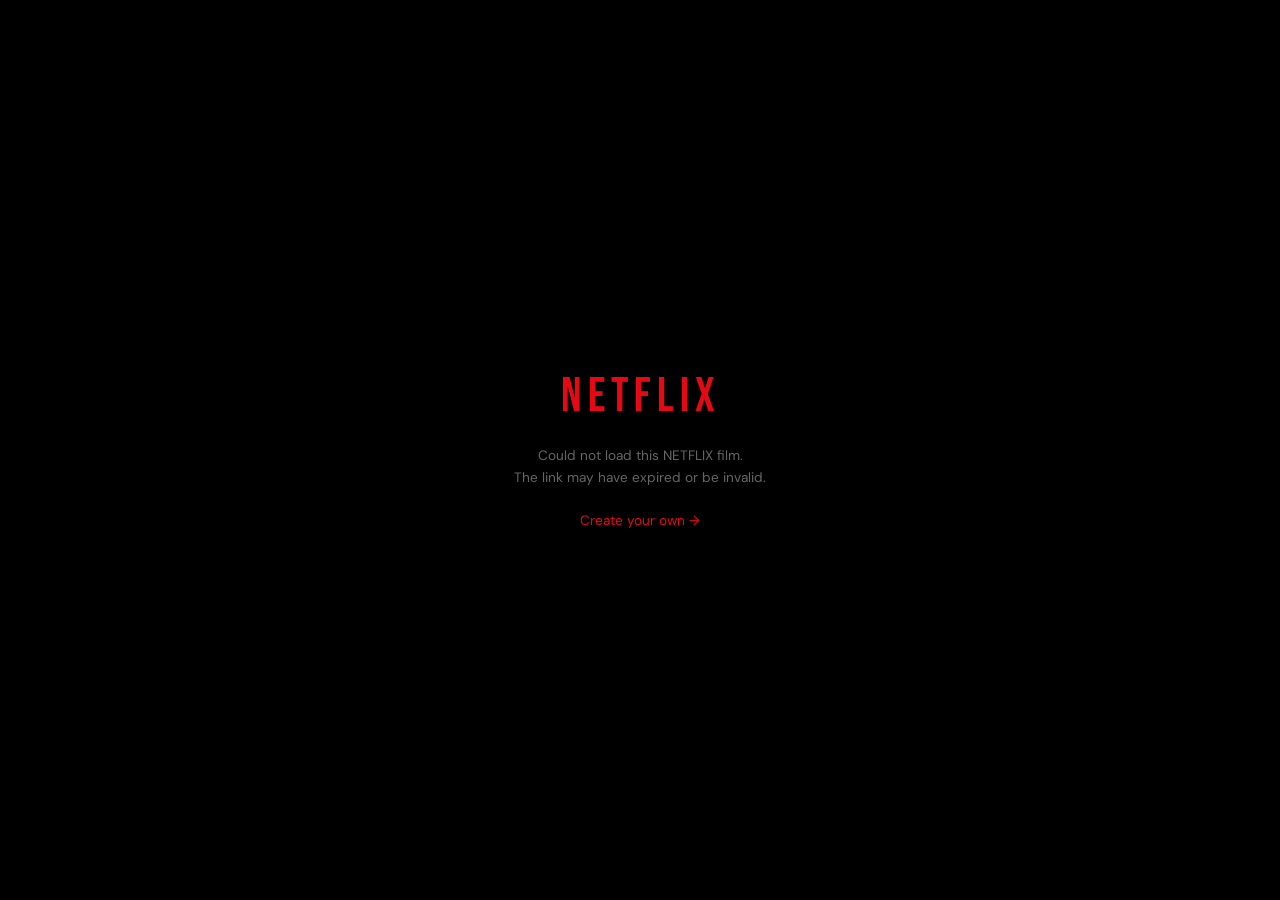
<file: watching.html>
<!DOCTYPE html>
<html lang="en">
<head>
<meta charset="UTF-8">
<meta name="viewport" content="width=device-width, initial-scale=1.0, maximum-scale=1.0, user-scalable=no">
<title>NETFLIX</title>
<link rel="preconnect" href="https://fonts.googleapis.com">
<link rel="preconnect" href="https://fonts.gstatic.com" crossorigin>
<link href="https://fonts.googleapis.com/css2?family=Bebas+Neue&family=DM+Sans:wght@300;400;500;600&display=swap" rel="stylesheet">
<style>
  *, *::before, *::after { margin: 0; padding: 0; box-sizing: border-box; }

  :root {
    --red: #E50914;
    --black: #000000;
    --grey: #808080;
    --white: #ffffff;
  }

  html, body {
    width: 100%; height: 100%;
    background: var(--black);
    overflow: hidden;
    font-family: 'DM Sans', sans-serif;
  }

  /* ── LOADING SCREEN ── */
  #loading-screen {
    position: fixed; inset: 0; z-index: 50;
    background: var(--black);
    display: flex; align-items: center; justify-content: center;
    flex-direction: column; gap: 20px;
  }
  .loading-logo {
    font-family: 'Bebas Neue', sans-serif;
    font-size: 3rem; color: var(--red);
    letter-spacing: 6px;
    animation: pulse 1.4s ease-in-out infinite;
  }
  .loading-spinner {
    width: 28px; height: 28px;
    border: 2px solid rgba(229,9,20,0.2);
    border-top-color: var(--red);
    border-radius: 50%;
    animation: spin 0.8s linear infinite;
  }
  .loading-error {
    display: none; color: #666; font-size: 0.85rem;
    text-align: center; max-width: 280px; line-height: 1.6;
  }
  .loading-error a { color: var(--red); text-decoration: none; }

  @keyframes pulse { 0%,100%{opacity:1} 50%{opacity:0.5} }
  @keyframes spin   { to { transform: rotate(360deg); } }

  /* ── START WALL ── */
  #start-wall {
    display: none;
    position: fixed; inset: 0; z-index: 200;
    background: #000;
    flex-direction: column;
    align-items: center; justify-content: center;
    gap: 16px;
  }
  #start-wall.visible { display: flex; }

  #start-wall button {
    background: var(--red); border: none; color: #fff;
    font-family: 'Bebas Neue', sans-serif;
    font-size: 1.8rem; letter-spacing: 0.3em;
    padding: 20px 60px; border-radius: 6px;
    cursor: pointer; transition: opacity 0.2s, transform 0.1s;
  }
  #start-wall button:hover  { opacity: 0.88; }
  #start-wall button:active { transform: scale(0.98); }
  .start-sub {
    color: var(--grey); font-size: 0.82rem;
    letter-spacing: 0.06em; text-align: center;
  }

  /* ── PHASE 1: VIDEO ── */
  #phase1 {
    position: fixed; inset: 0; z-index: 10;
    background: var(--black); display: none;
  }
  #phase1.visible { display: block; }

  #intro-video {
    width: 100vw; height: 100vh;
    object-fit: cover; display: block;
  }

  /* ── FADE OVERLAY ── */
  #fade {
    position: fixed; inset: 0; background: var(--black);
    z-index: 20; opacity: 0; pointer-events: none;
    transition: opacity 0.6s ease;
  }
  #fade.active { opacity: 1; pointer-events: all; }

  /* ── PHASE 2: WHO'S WATCHING ── */
  #phase2 {
    position: fixed; inset: 0; z-index: 5;
    background: var(--black);
    display: flex; flex-direction: column;
    align-items: center; justify-content: center;
    gap: 56px; opacity: 0;
    transition: opacity 0.6s ease;
  }
  #phase2.visible { opacity: 1; }

  .who-title {
    font-family: 'DM Sans', sans-serif;
    font-weight: 500; font-size: 2.8rem;
    color: var(--white); letter-spacing: -0.01em;
    text-align: center;
  }

  .profiles {
    display: flex; gap: 60px;
    align-items: flex-start; justify-content: center;
  }

  .profile-card {
    display: flex; flex-direction: column;
    align-items: center; gap: 14px;
    cursor: pointer; opacity: 0;
    transform: translateY(16px);
    transition: opacity 0.45s ease, transform 0.45s ease;
  }
  .profile-card.shown { opacity: 1; transform: translateY(0); }

  .avatar-wrap {
    width: 160px; height: 160px;
    border-radius: 10px;
    display: flex; align-items: center; justify-content: center;
    font-size: 72px;
    border: 3px solid transparent;
    transition: border-color 0.2s ease, transform 0.2s ease, box-shadow 0.2s ease;
  }
  .profile-card:hover .avatar-wrap {
    border-color: var(--red);
    transform: scale(1.05);
    box-shadow: 0 0 28px rgba(229,9,20,0.25);
  }

  .profile-name {
    font-family: 'DM Sans', sans-serif;
    font-size: 1rem; font-weight: 400;
    color: var(--grey); letter-spacing: 0.02em;
    transition: color 0.2s ease; text-align: center;
  }
  .profile-card:hover .profile-name { color: var(--white); }

  .manage-btn {
    margin-top: 8px; padding: 8px 20px;
    border: 1px solid var(--grey); background: transparent;
    color: var(--grey); font-family: 'DM Sans', sans-serif;
    font-size: 0.72rem; font-weight: 500;
    letter-spacing: 0.1em; text-transform: uppercase;
    cursor: pointer; transition: border-color 0.2s ease, color 0.2s ease;
  }
  .manage-btn:hover { border-color: var(--white); color: var(--white); }

  /* ── CLICK OVERLAY ── */
  #click-overlay {
    position: fixed; inset: 0; background: var(--black);
    z-index: 30; opacity: 0; pointer-events: none;
    transition: opacity 0.5s ease;
  }
  #click-overlay.active { opacity: 1; pointer-events: all; }

  /* ── MOBILE ── */
  @media screen and (max-width: 768px) {
    .who-title { font-size: 1.6rem; }
    .profiles { gap: 28px; }
    .avatar-wrap { width: 100px; height: 100px; font-size: 48px; border-radius: 8px; }
    .profile-name { font-size: 0.88rem; }
    #start-wall button { font-size: 1.4rem; padding: 16px 40px; }
    .start-sub { font-size: 0.72rem; }
  }
</style>
</head>
<body>

<!-- Loading screen -->
<div id="loading-screen">
  <div class="loading-logo">NETFLIX</div>
  <div class="loading-spinner"></div>
  <div class="loading-error" id="loading-error">
    Could not load this NETFLIX film.<br>
    The link may have expired or be invalid.<br><br>
    <a href="/">Create your own →</a>
  </div>
</div>

<!-- Fade layer -->
<div id="fade"></div>

<!-- Click-to-redirect overlay -->
<div id="click-overlay"></div>

<!-- START wall -->
<div id="start-wall">
  <button id="start-btn">▶ START</button>
  <span class="start-sub">Tap to begin with sound</span>
</div>

<!-- PHASE 1 -->
<div id="phase1">
  <video id="intro-video" playsinline preload="auto"></video>
</div>

<!-- PHASE 2 -->
<div id="phase2">
  <h1 class="who-title">Who's watching?</h1>
  <div class="profiles" id="profiles"></div>
  <button class="manage-btn">Manage Profiles</button>
</div>

<script>
let D = {};
let phase2Triggered = false;
let hardCutoff      = null;

function getAvatar(gender) {
  if (gender === 'female') return { emoji: '🧚', bg: '#1a001a' };
  if (gender === 'male')   return { emoji: '🥷', bg: '#1a1a2e' };
  return { emoji: '👽', bg: '#0d2b0d' };
}

function safeEncode(obj) {
  const json = JSON.stringify(obj);
  try {
    const bytes = new TextEncoder().encode(json);
    let binary  = '';
    bytes.forEach(b => binary += String.fromCharCode(b));
    return btoa(binary);
  } catch (_) {
    return btoa(unescape(encodeURIComponent(json)));
  }
}

// ─── REDIRECT on profile click ────────────────────────────────────────────────
function handleCardClick() {
  const overlay = document.getElementById('click-overlay');
  overlay.classList.add('active');
  setTimeout(() => {
    const encoded = safeEncode(D);
    location.href = 'home.html?data=' + encoded;
  }, 520);
}

// ─── BUILD PROFILE CARDS ─────────────────────────────────────────────────────
function buildCards() {
  const profilesEl = document.getElementById('profiles');
  profilesEl.innerHTML = '';

  const people = [
    { name: D.recipientName || 'You',    gender: D.recipientGender },
    { name: D.senderName    || 'Sender', gender: D.senderGender    },
  ];

  people.forEach((p) => {
    const av   = getAvatar(p.gender);
    const card = document.createElement('div');
    card.className = 'profile-card';
    card.innerHTML = `
      <div class="avatar-wrap" style="background:${av.bg}">${av.emoji}</div>
      <div class="profile-name">${p.name}</div>
    `;
    card.addEventListener('click', handleCardClick);
    profilesEl.appendChild(card);
  });
}

// ─── VIDEO + INTERACTION-GATED AUDIO ─────────────────────────────────────────
function startVideoPhase() {
  const loadingScreen = document.getElementById('loading-screen');
  const startWall     = document.getElementById('start-wall');
  const phase1        = document.getElementById('phase1');
  const vid           = document.getElementById('intro-video');

  loadingScreen.style.display = 'none';

  vid.src     = 'intro.mp4';
  vid.preload = 'auto';

  startWall.classList.add('visible');

  vid.addEventListener('ended', () => {
    clearTimeout(hardCutoff);
    goPhase2();
  });

  vid.addEventListener('error', () => {
    clearTimeout(hardCutoff);
    startWall.classList.remove('visible');
    goPhase2();
  });

  document.getElementById('start-btn').addEventListener('click', () => {
    startWall.classList.remove('visible');
    phase1.classList.add('visible');

    vid.muted       = false;
    vid.volume      = 1;
    vid.currentTime = 0;

    const playPromise = vid.play();
    if (playPromise !== undefined) {
      playPromise
        .then(() => {
          hardCutoff = setTimeout(goPhase2, 65000);
        })
        .catch(err => {
          console.warn('intro video play() rejected:', err);
          goPhase2();
        });
    }
  });
}

// ─── PHASE TRANSITIONS ────────────────────────────────────────────────────────
function goPhase2() {
  if (phase2Triggered) return;
  phase2Triggered = true;

  const fade   = document.getElementById('fade');
  const phase1 = document.getElementById('phase1');
  const phase2 = document.getElementById('phase2');

  fade.classList.add('active');

  setTimeout(() => {
    phase1.style.display = 'none';
    fade.classList.remove('active');
    phase2.classList.add('visible');

    const cardEls = document.querySelectorAll('.profile-card');
    const delays  = [150, 300];
    cardEls.forEach((c, i) => setTimeout(() => c.classList.add('shown'), delays[i] || 300));
  }, 620);
}

// ─── DATA LOADING ─────────────────────────────────────────────────────────────
async function loadData() {
  const id = new URLSearchParams(location.search).get('id');

  if (!id) { showLoadError(); return; }

  try {
    const resp = await fetch('/api/page?id=' + encodeURIComponent(id));
    if (!resp.ok) throw new Error(`API responded with ${resp.status}`);
    const data = await resp.json();
    if (!data || typeof data !== 'object') throw new Error('Invalid response');
    D = data;
    initPage();
  } catch (err) {
    console.error('Failed to load NETFLIX data:', err);
    showLoadError();
  }
}

function showLoadError() {
  const spinner = document.querySelector('.loading-spinner');
  const error   = document.getElementById('loading-error');
  if (spinner) spinner.style.display = 'none';
  if (error)   error.style.display   = 'block';
}

function initPage() {
  buildCards();
  startVideoPhase();
}

loadData();
</script>

</body>
</html>
</file>
